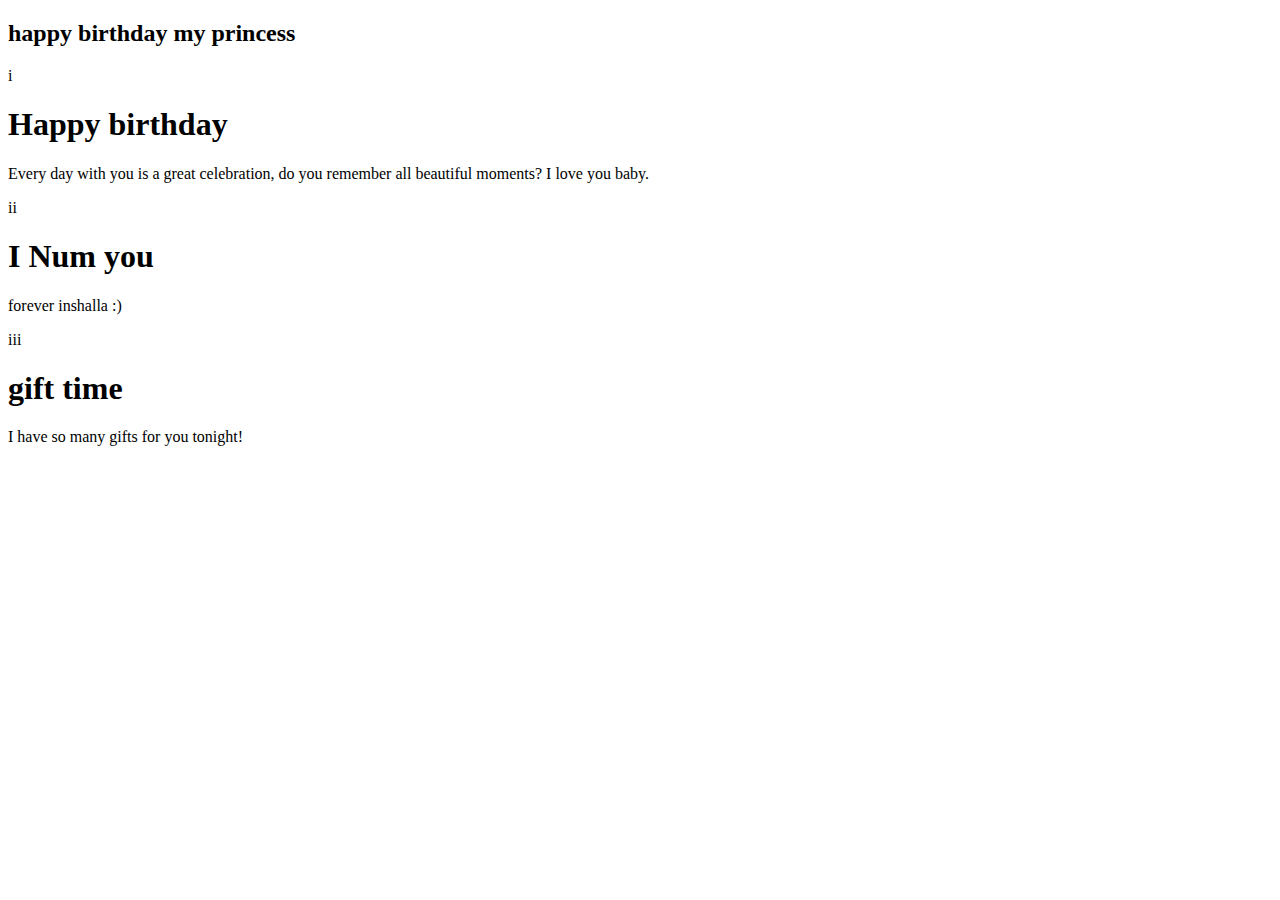
<file: index.html>
<!DOCTYPE html>
<html lang="en-US">
<head>
 <style>
@import url('https://fonts.googleapis.com/css2?family=Quicksand:wght@300&display=swap');
</style> 
<meta name="viewport" content="width=device-width, initial-scale=1.0">

<link rel="stylesheet" type="text/css" href="main.css">
</head>
<body>
<h2> happy birthday my princess</h2>
<div class="s">
<div class="container"> <div class="inner">
    <span>i</span>
    <h1> Happy birthday</h1>
    <p class="new"> Every day with you is a great celebration, do you remember all beautiful moments? I love you baby.</p>
</div></div>
<div class="container"> <div class="inner">
    <span>ii</span>
    <h1> I Num you </h1>
    <p class="new"> forever inshalla :)</p>
</div></div>
<div class="container"> <div class="inner">
    <span>iii</span>
    <h1> gift time</h1>
    <p class="new"> I have so many gifts for you tonight!</p>
</div></div>

</div>
    
</body>
</html>
</file>
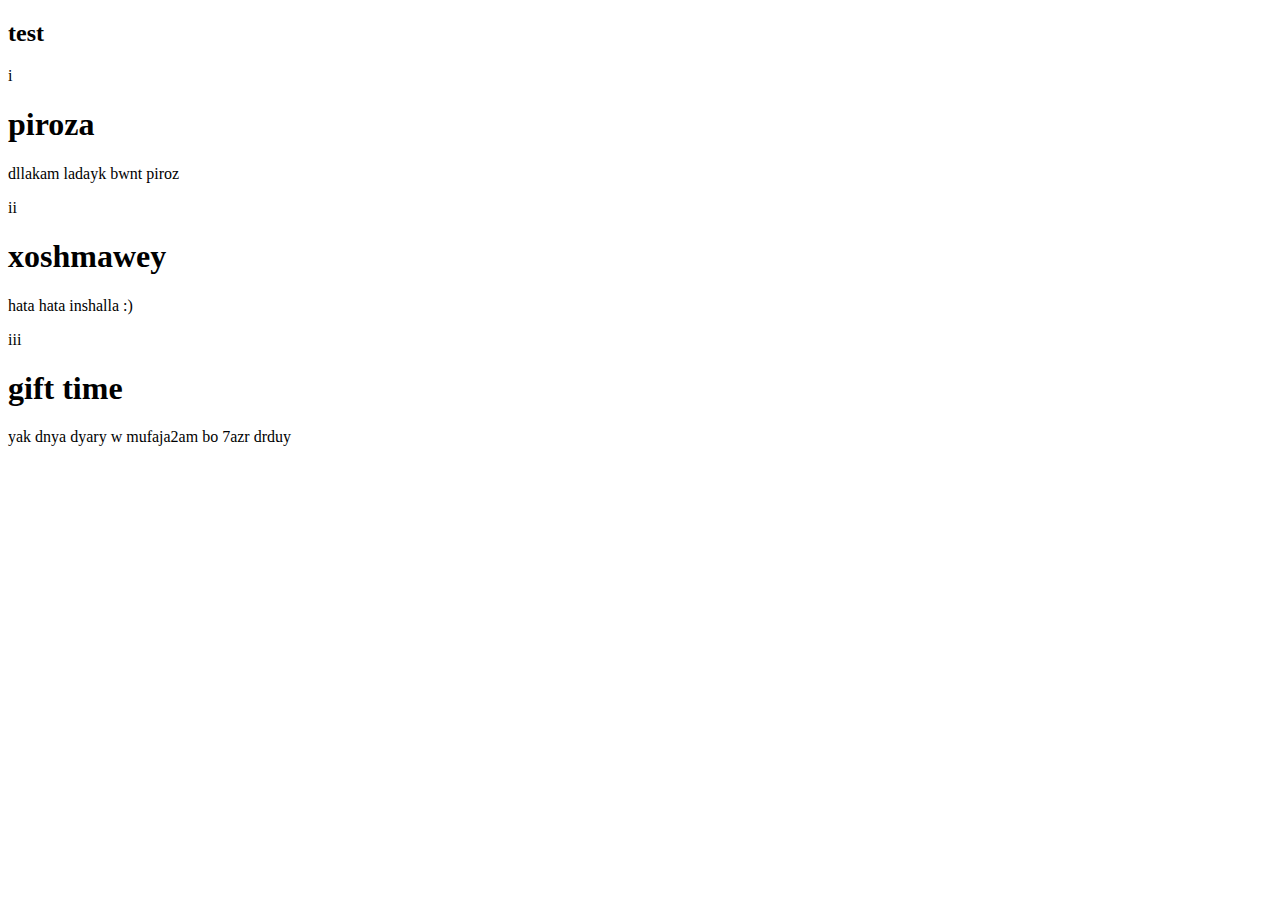
<file: web.html>
<!DOCTYPE html>
<html lang="en-US">
<head>
<link rel="stylesheet" type="text/css" href="style.scss">
</head>
<body>
<h2> test</h2>
<div class="s">
<div class="container"> <div class="inner">
    <span>i</span>
    <h1> piroza</h1>
    <p class="new"> dllakam ladayk bwnt piroz</p>
</div></div>
<div class="container"> <div class="inner">
    <span>ii</span>
    <h1> xoshmawey</h1>
    <p class="new"> hata hata inshalla :)</p>
</div></div>
<div class="container"> <div class="inner">
    <span>iii</span>
    <h1> gift time</h1>
    <p class="new"> yak dnya dyary w mufaja2am bo 7azr drduy</p>
</div></div>
</div>
</body>
</html>
</file>
<file: main.css>
j
</file>
